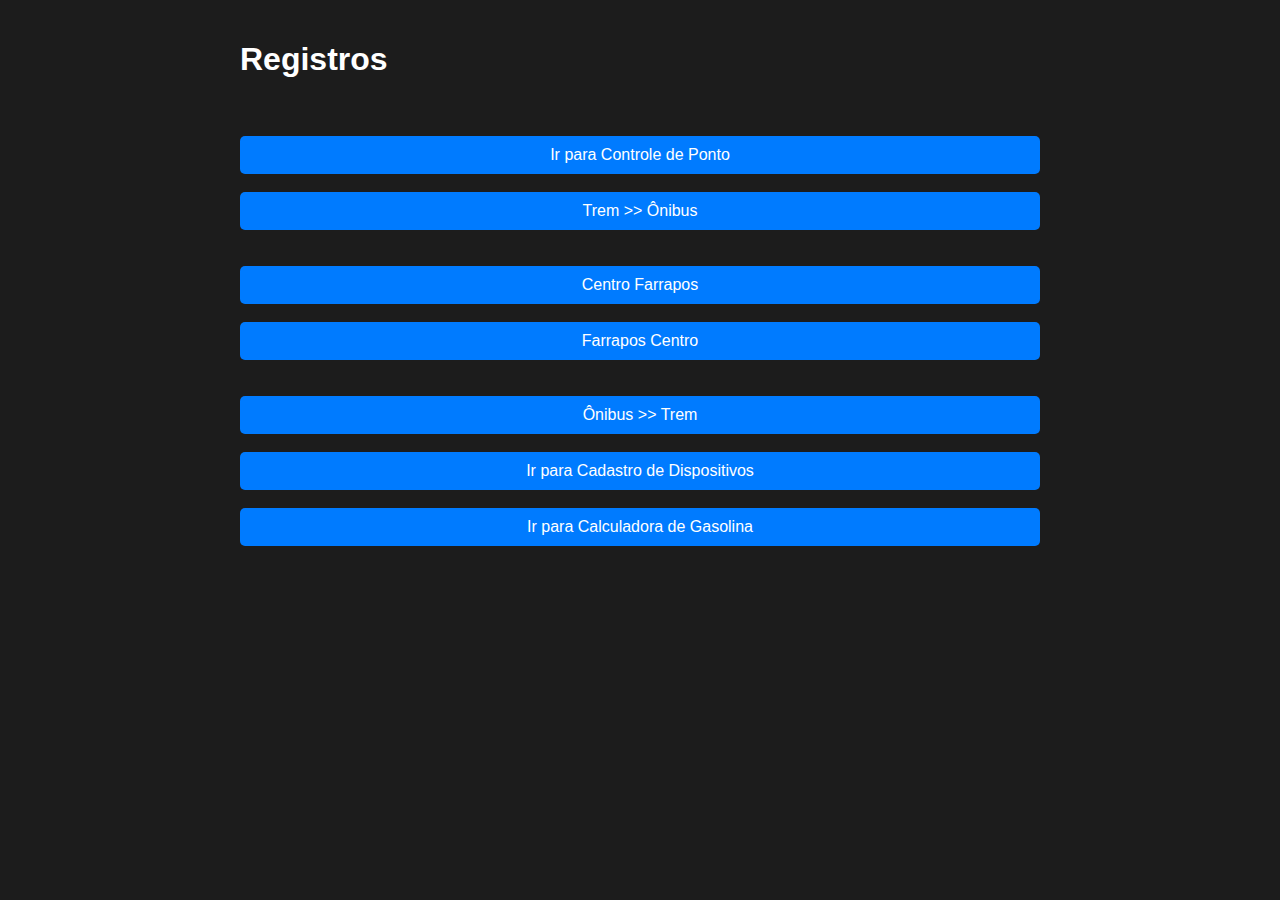
<file: index.html>
<!DOCTYPE html>

<html lang="pt-br">

<head>

    <meta charset="UTF-8">

    <meta name="viewport" content="width=device-width, initial-scale=1.0">

    <title>Meu controle</title>

    <!-- Estilos CSS básicos -->

    <link rel="stylesheet" href="styles.css">

</head>

<body>



<h1>Registros</h1>

<br>

<br>

<!-- Botão para redirecionar para a página de Controle de Ponto -->

<button onclick="irParaControleDePonto()">Ir para Controle de Ponto</button>

<br>

<br>

<!-- Botão para redirecionar para a página de Registro de Passagens -->

<button onclick="OnibusTrem()">Trem >> Ônibus</button>

    

<br>
    <br>
    <br>
    <button onclick="CentroFarrapos ()">Centro Farrapos</button>
    <br>
    <br>
    <button onclick="TesteBotao()">Farrapos Centro</button>

<br>
    <br>
    <br>
    <button onclick="TremOnibus()">Ônibus >> Trem</button>

<br>

<br>

<!-- Botão para redirecionar para a página de Cadastro de Dispositivos -->

<button onclick="irParaCadastroDispositivos()">Ir para Cadastro de Dispositivos</button>

<br>

<br>
    
<!-- Botão para redirecionar para a página de Cálculo de gastos de gasolina  -->

<button onclick="irParaGasolina()">Ir para Calculadora de Gasolina</button>



<script>

    function irParaControleDePonto() {

        window.location.href = 'ponto.html'; // Supondo que o arquivo se chame "ponto.html"

    }



    function registrarPassagem() {

        alert('Passagem registrada com sucesso!');

        // Aqui você pode adicionar qualquer lógica adicional para registrar a passagem, se necessário.

    }


    function TesteBotao() {

        window.location.href = 'testebotao.html'; // Redirecionando para "registrodepassagens.html"

    }
    function CentroFarrapos() {

        window.location.href = 'centro-farrapos.html'; // Redirecionando para "registrodepassagens.html"

    }

    function OnibusTrem() {

        window.location.href = 'onibustrem.html'; // Redirecionando para "registrodepassagens.html"

    }

    function TremOnibus() {

        window.location.href = 'tremonibus.html'; // Redirecionando para "registrodepassagens.html"

    }


    function irParaCadastroDispositivos() {

        window.location.href = 'cadastrodispositivos.html'; // Redirecionando para "cadastrodispositivos.html"

    }

    
    function irParaGasolina() {

        window.location.href = 'gasolina.html'; // Redirecionando para "gasolina.html"

    }

</script>



</body>

</html>
</file>
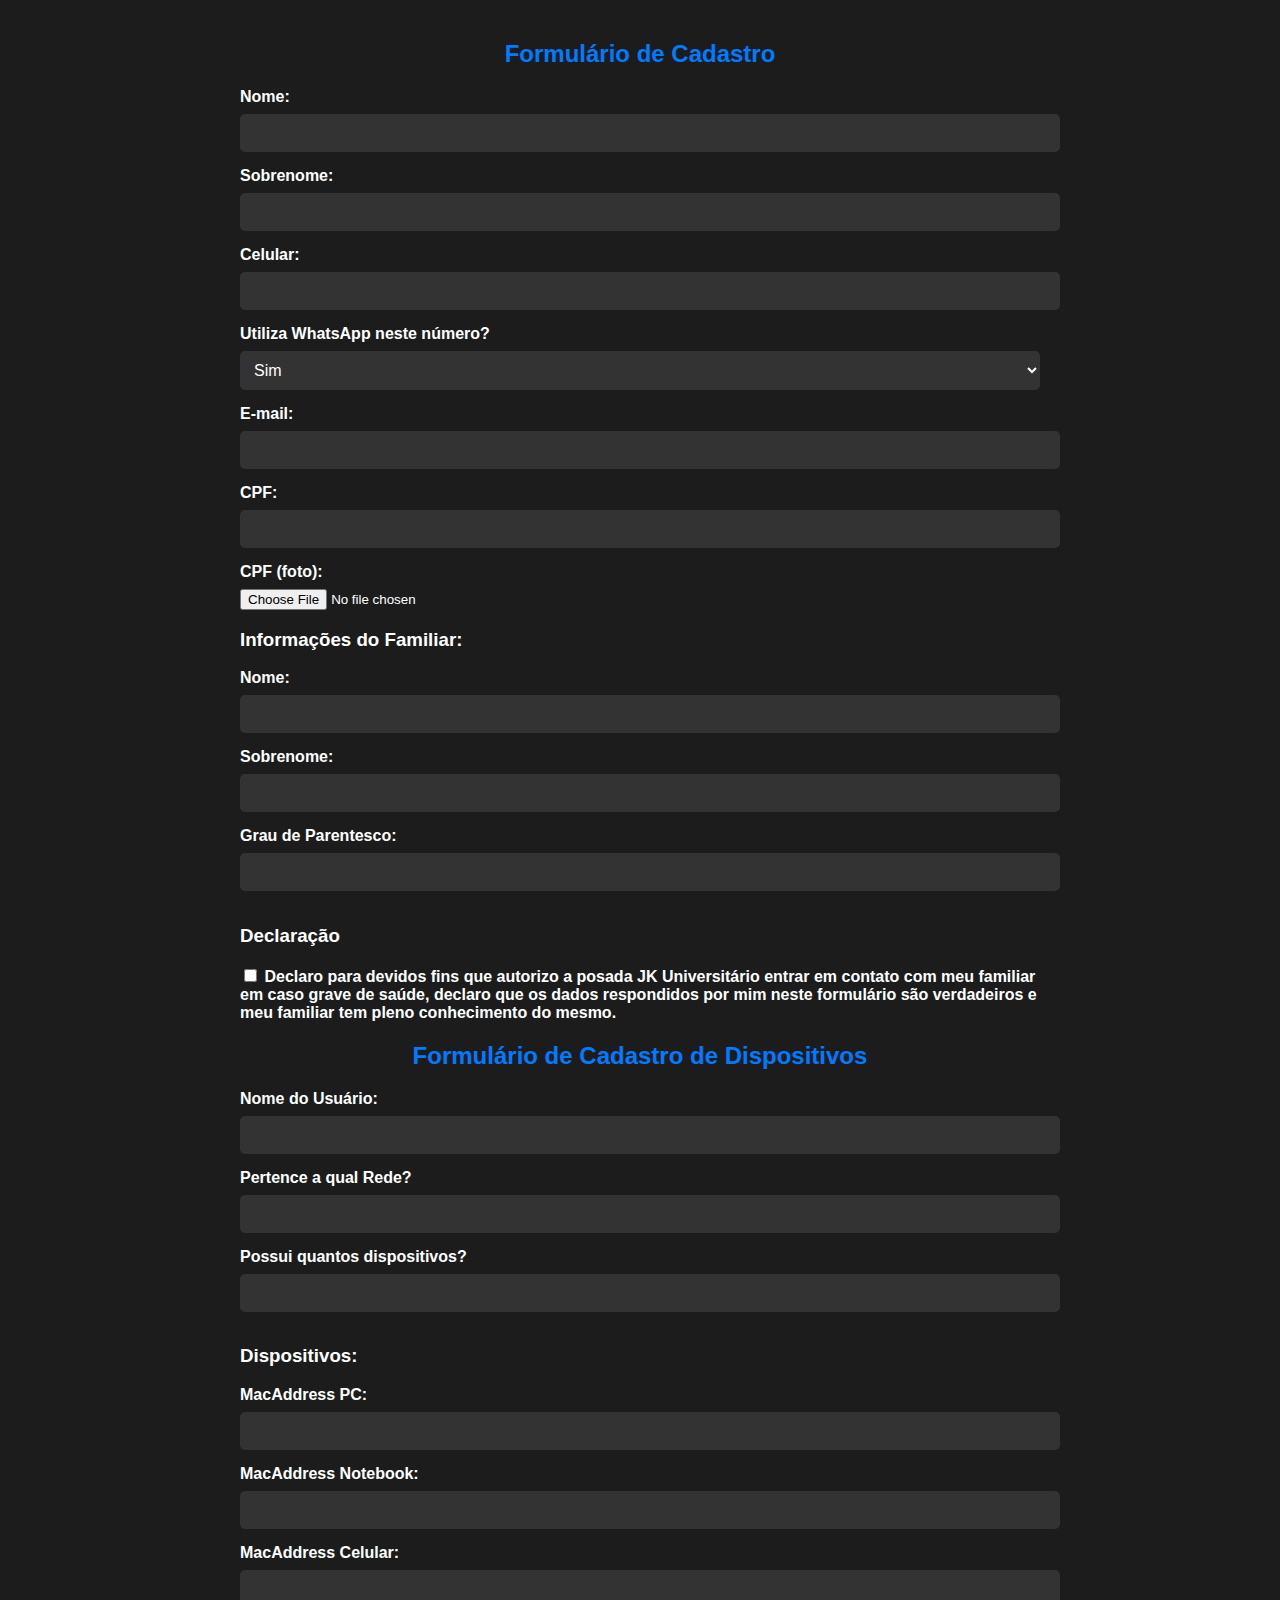
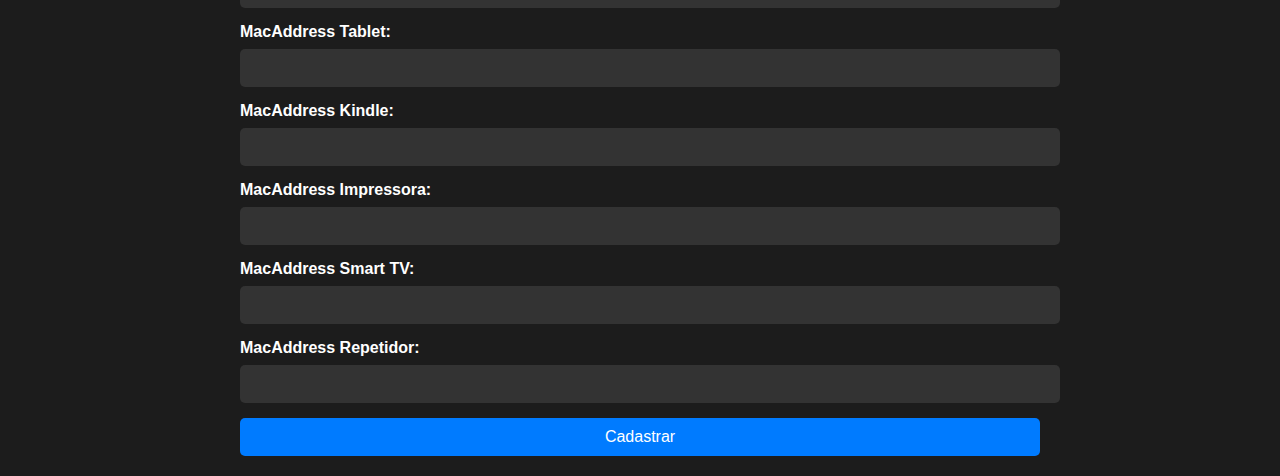
<file: cadastrodispositivos.html>
<!DOCTYPE html>
<html lang="pt-br">
<head>
    <meta charset="UTF-8">
    <meta name="viewport" content="width=device-width, initial-scale=1.0">
    <link rel="stylesheet" href="styles.css">
    <script src="script.js" defer></script>
    <title>Formulário de Cadastro</title>
</head>
<body>

    <h2>Formulário de Cadastro</h2>

    <form action="#" method="post">
        <!-- Informações Pessoais -->
        <label for="nome">Nome:</label>
        <input type="text" id="nome" name="nome" required>

        <label for="sobrenome">Sobrenome:</label>
        <input type="text" id="sobrenome" name="sobrenome" required>

        <label for="celular">Celular:</label>
        <input type="tel" id="celular" name="celular" required>

        <label for="usaWhatsapp">Utiliza WhatsApp neste número?</label>
        <select id="usaWhatsapp" name="usaWhatsapp" required>
            <option value="sim">Sim</option>
            <option value="nao">Não</option>
        </select>

        <label for="email">E-mail:</label>
        <input type="email" id="email" name="email" required>

        <label for="cpf">CPF:</label>
        <input type="text" id="cpf" name="cpf" required>

        <label for="cpfFoto">CPF (foto):</label>
        <input type="file" id="cpfFoto" name="cpfFoto" accept="image/*" required>

        <!-- ... (restante do formulário pessoal) ... -->

        <!-- Informações do Familiar -->
        <h3>Informações do Familiar:</h3>

        <label for="nomeFamiliar">Nome:</label>
        <input type="text" id="nomeFamiliar" name="nomeFamiliar" required>

        <label for="sobrenomeFamiliar">Sobrenome:</label>
        <input type="text" id="sobrenomeFamiliar" name="sobrenomeFamiliar" required>

        <label for="grauParentesco">Grau de Parentesco:</label>
        <input type="text" id="grauParentesco" name="grauParentesco" required>

        <!-- ... (restante do formulário do familiar) ... -->

        <!-- Declaração -->
        <h3>Declaração</h3>

        <!--<textarea id="declaracao" name="declaracao" required></textarea>-->

        <label for="concordoDeclaracao">
            <input type="checkbox" id="concordoDeclaracao" name="concordoDeclaracao" required>
            Declaro para devidos fins que autorizo a posada JK Universitário entrar em contato com meu familiar em caso grave de saúde, declaro que os dados respondidos por mim neste formulário são verdadeiros e meu familiar tem pleno conhecimento do mesmo.
        </label>

        <!-- ... (restante do formulário pessoal) ... -->

        <!-- Cadastro de Dispositivos -->
        <h2>Formulário de Cadastro de Dispositivos</h2>

        <form action="#" method="post">
            <!-- Informações do usuário -->
            <label for="nomeUsuario">Nome do Usuário:</label>
            <input type="text" id="nomeUsuario" name="nomeUsuario" required>

            <label for="rede">Pertence a qual Rede?</label>
            <input type="text" id="rede" name="rede" required>

            <label for="quantidadeDispositivos">Possui quantos dispositivos?</label>
            <input type="number" id="quantidadeDispositivos" name="quantidadeDispositivos" required>

            <!-- Dispositivos -->
            <h3>Dispositivos:</h3>

            <label for="macPc">MacAddress PC:</label>
            <input type="text" id="macPc" name="macPc" required>

            <label for="macNotebook">MacAddress Notebook:</label>
            <input type="text" id="macNotebook" name="macNotebook" required>

            <label for="macCelular">MacAddress Celular:</label>
            <input type="text" id="macCelular" name="macCelular" required>

            <label for="macTablet">MacAddress Tablet:</label>
            <input type="text" id="macTablet" name="macTablet" required>

            <label for="macKindle">MacAddress Kindle:</label>
            <input type="text" id="macKindle" name="macKindle" required>

            <label for="macImpressora">MacAddress Impressora:</label>
            <input type="text" id="macImpressora" name="macImpressora" required>

            <label for="macSmartTV">MacAddress Smart TV:</label>
            <input type="text" id="macSmartTV" name="macSmartTV" required>

            <label for="macRepetidor">MacAddress Repetidor:</label>
            <input type="text" id="macRepetidor" name="macRepetidor" required>

            <!-- Botão de envio -->
            <button type="submit">Cadastrar</button>
        </form>

    </form>

</body>
</html>
</file>
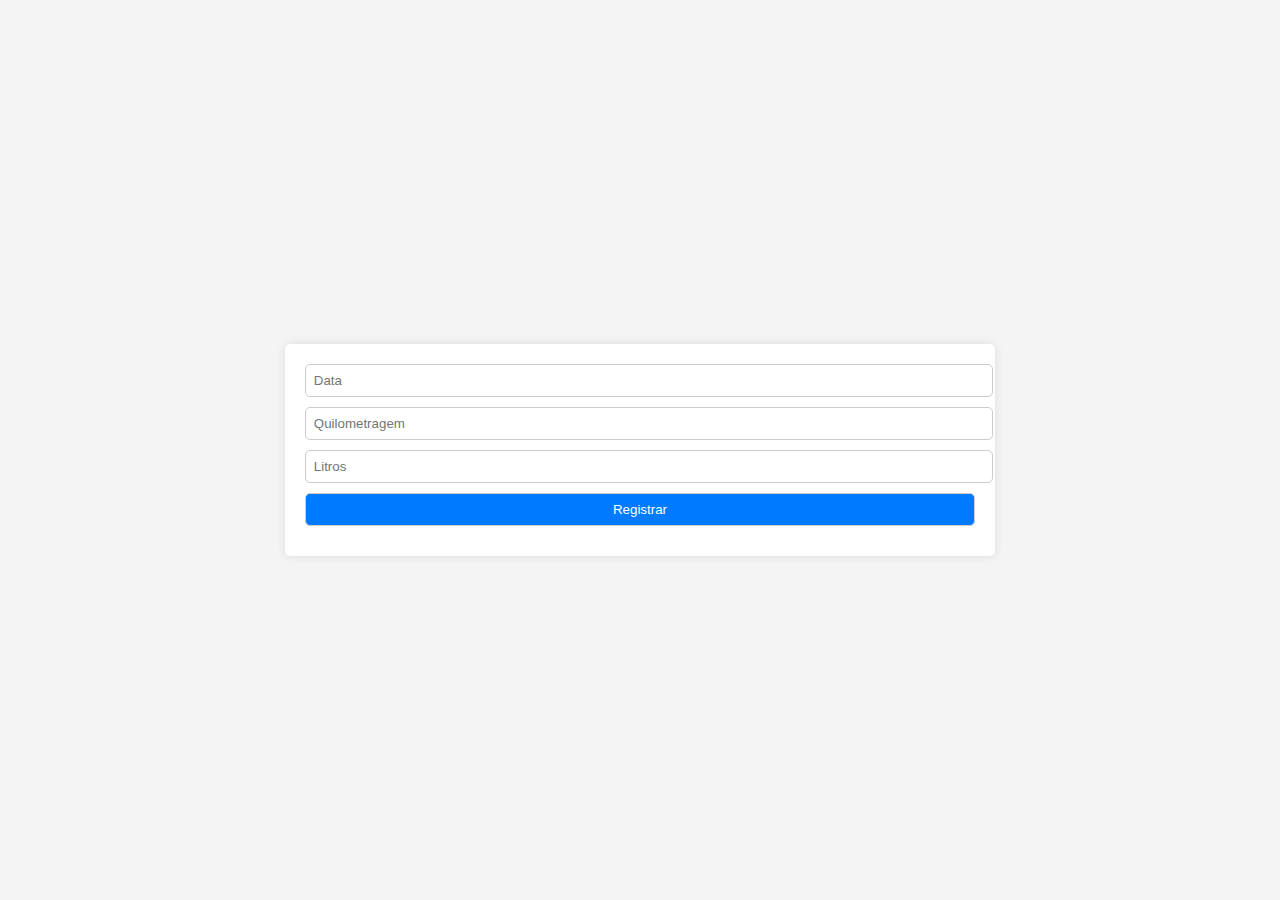
<file: gasolina.html>
<!DOCTYPE html>
<html lang="en">
<head>
  <meta charset="UTF-8">
  <meta name="viewport" content="width=device-width, initial-scale=1.0">
  <title>Registro de Gastos de Gasolina</title>
  <style>
    body {
      font-family: Arial, sans-serif;
      margin: 0;
      padding: 0;
      display: flex;
      justify-content: center;
      align-items: center;
      height: 100vh;
      background-color: #f4f4f4;
    }
    form {
      background: #fff;
      padding: 20px;
      border-radius: 5px;
      box-shadow: 0 0 10px rgba(0, 0, 0, 0.1);
    }
    input[type="text"], input[type="number"], input[type="submit"] {
      margin-bottom: 10px;
      width: 100%;
      padding: 8px;
      border: 1px solid #ccc;
      border-radius: 5px;
    }
    input[type="submit"] {
      background: #007bff;
      color: #fff;
      cursor: pointer;
    }
  </style>
</head>
<body>
  <form id="gasForm">
    <input type="text" id="date" placeholder="Data">
    <input type="number" id="kilometers" placeholder="Quilometragem">
    <input type="number" id="liters" placeholder="Litros">
    <input type="submit" value="Registrar">
  </form>

  <script>
    document.getElementById('gasForm').addEventListener('submit', function(event) {
      event.preventDefault();

      var date = document.getElementById('date').value;
      var kilometers = document.getElementById('kilometers').value;
      var liters = document.getElementById('liters').value;

      // Construa o objeto com os dados a serem enviados
      var dataToSend = {
        date: date,
        kilometers: kilometers,
        liters: liters
      };

      // Faça a requisição POST para a API do Sheet Best
      fetch('https://sheet.best/api/sheets/sua_chave_da_api', {
        method: 'POST',
        headers: {
          'Content-Type': 'application/json',
        },
        body: JSON.stringify(dataToSend),
      })
      .then(response => response.json())
      .then(data => {
        console.log('Sucesso:', data);
        alert('Registro enviado com sucesso!');
        // Limpe os campos após o envio bem-sucedido
        document.getElementById('date').value = '';
        document.getElementById('kilometers').value = '';
        document.getElementById('liters').value = '';
      })
      .catch((error) => {
        console.error('Erro:', error);
        alert('Ocorreu um erro ao enviar o registro.');
      });
    });
  </script>
</body>
</html>
</file>
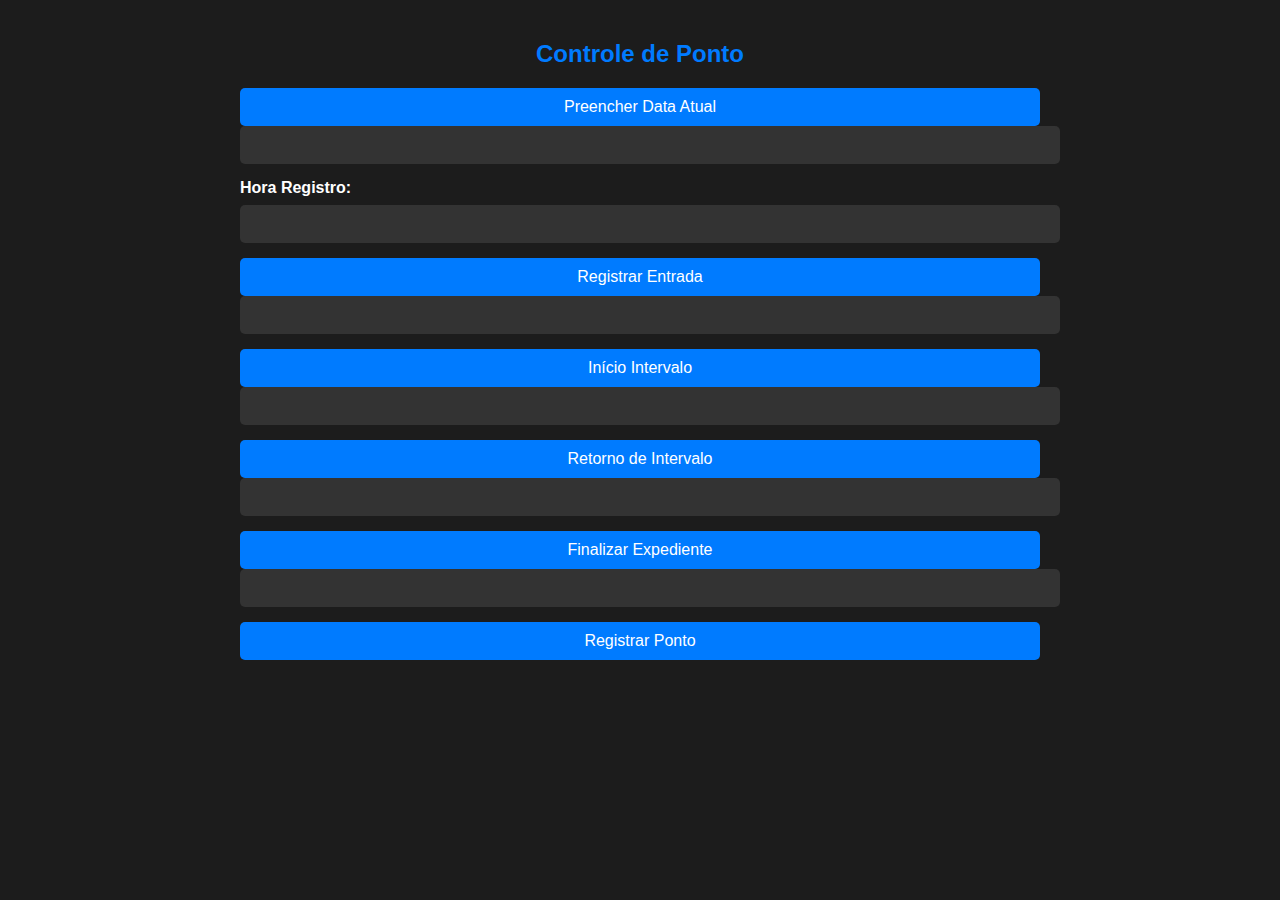
<file: home.html>
<!DOCTYPE html>
<html lang="pt-br">
<head>
    <meta charset="UTF-8">
    <meta name="viewport" content="width=device-width, initial-scale=1.0">
    <title>Controle de Ponto</title>
    <!-- Estilos CSS -->
    <link rel="stylesheet" href="styles.css">
</head>
<body>

<h2>Controle de Ponto</h2>

<!-- Botão para preencher a data -->
<button onclick="preencherDataAutomaticamente()">Preencher Data Atual</button>
<input type="text" id="data">

<label for="hora_registro">Hora Registro:</label>
<input type="text" id="hora_registro" readonly>

<button onclick="preencherHora('entrada')">Registrar Entrada</button>
<input type="text" id="entrada">

<button onclick="preencherHora('intervalo')">Início Intervalo</button>
<input type="text" id="intervalo">

<button onclick="preencherHora('retorno')">Retorno de Intervalo</button>
<input type="text" id="retorno">

<button onclick="preencherHora('final')">Finalizar Expediente</button>
<input type="text" id="final">

<button onclick="preencherHoraERegistrarPonto()">Registrar Ponto</button>


<script>
    const SHEETDB_API_URL = 'https://sheetdb.io/api/v1/unhtvs3ldq0jr';

    function preencherDataAutomaticamente() {
        const dataAtual = new Date();
        const dataFormatada = dataAtual.toISOString().split('T')[0];
        document.getElementById('data').value = dataFormatada;
    }

    function obterProximoIdNumerico() {
        return fetch(`${SHEETDB_API_URL}?sort_by=ID&sort_order=desc&limit=1`)
            .then(response => response.json())
            .then(data => {
                if (data.length > 0) {
                    return parseInt(data[0].ID) + 1;
                } else {
                    return 1; // Se não houver registros, começa com o ID 1
                }
            });
    }

    async function preencherHoraERegistrarPonto() {
        const proximoId = await obterProximoIdNumerico();
        const horaAtual = new Date().toLocaleTimeString();
        document.getElementById('hora_registro').value = horaAtual;

        const registro = {
            "ID": proximoId.toString(),
            "Data": document.getElementById('data').value,
            "Hora Registro": horaAtual,
            "Entrada": document.getElementById('entrada').value,
            "Início Intervalo": document.getElementById('intervalo').value,
            "Retorno de Intervalo": document.getElementById('retorno').value,
            "Finalizar Expediente": document.getElementById('final').value
        };

        fetch(SHEETDB_API_URL, {
            method: 'POST',
            headers: {
                'Content-Type': 'application/json'
            },
            body: JSON.stringify(registro)
        })
        .then(response => response.json())
        .then(data => {
            alert("Registro de ponto enviado com sucesso!");
        })
        .catch(error => {
            alert("Erro ao registrar o ponto. Por favor, tente novamente.");
            console.error(error);
        });
    }

    function consultarPorId() {
        const idConsulta = prompt("Digite o ID numérico para consulta:");
        if (!idConsulta) return;
    
        fetch(`${SHEETDB_API_URL}/ID/${idConsulta}`)
        .then(response => {
            if (!response.ok) {
                return response.text().then(text => {
                    throw new Error(`Erro na resposta da API: ${response.statusText}. Detalhes: ${text}`);
                });
            }
            return response.json();
        })
        .then(data => {
            if (data.length > 0) {
                alert(`Último registro com ID ${idConsulta}:\n${JSON.stringify(data[0], null, 2)}`);
            } else {
                alert("Nenhum registro encontrado para o ID fornecido.");
            }
        })
        .catch(error => {
            alert(`Erro ao consultar a planilha: ${error.message}. Por favor, tente novamente.`);
            console.error(error);
        });
    }

    function preencherHora(campoId) {
        const horaAtual = new Date().toLocaleTimeString();
        document.getElementById(campoId).value = horaAtual;
    }
</script>

</body>
</html>
</file>
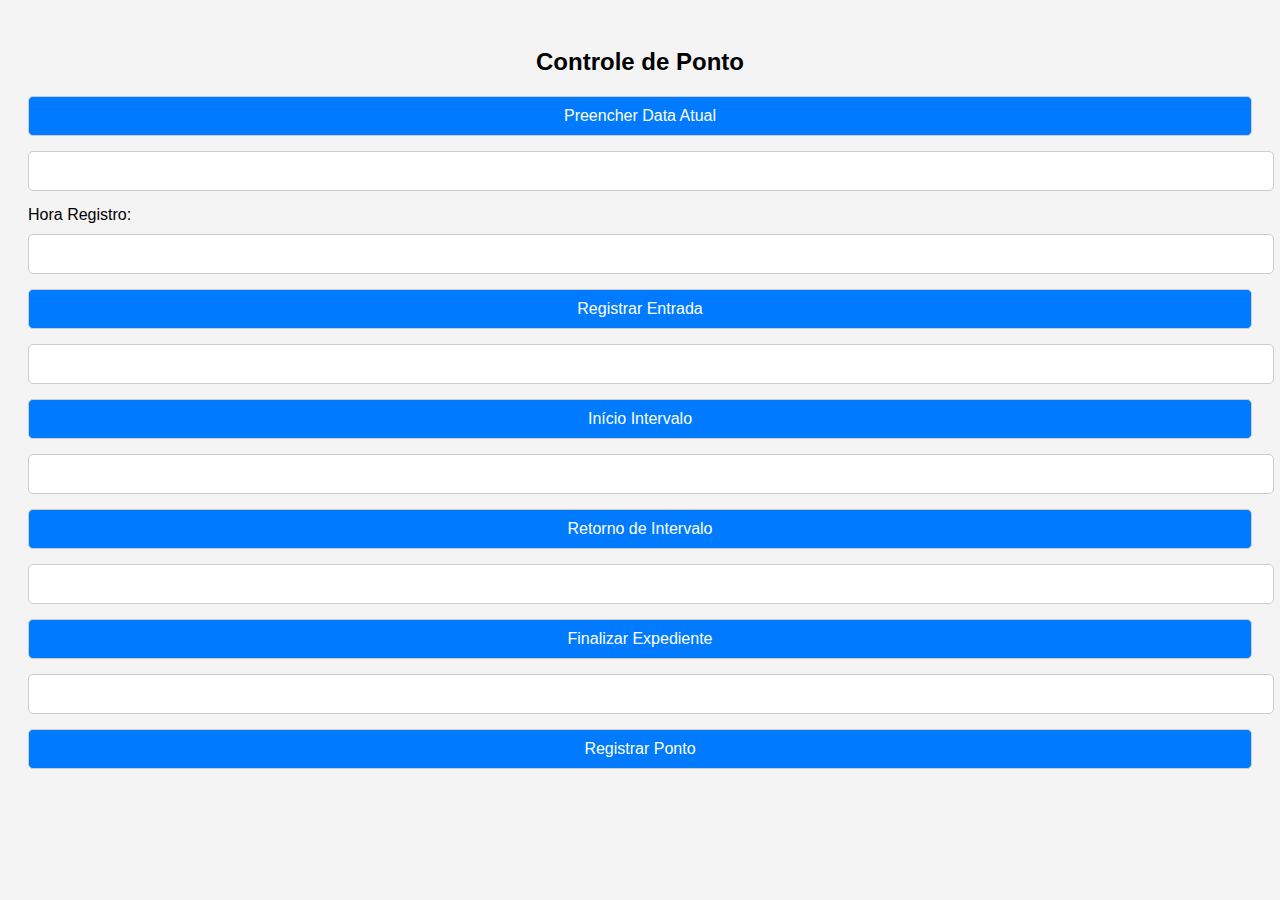
<file: index-old.html>
<!DOCTYPE html>
<html lang="pt-br">
<head>
    <meta charset="UTF-8">
    <meta name="viewport" content="width=device-width, initial-scale=1.0">
    <title>Controle de Ponto</title>
    <!-- Estilos CSS -->
    <style>
        body {
            font-family: Arial, sans-serif;
            padding: 20px;
            background-color: #f4f4f4;
        }

        h2 {
            text-align: center;
            margin-bottom: 20px;
        }

        label {
            display: block;
            margin-bottom: 10px;
        }

        input[type="text"],
        button {
            width: 100%;
            padding: 10px;
            margin-bottom: 15px;
            border: 1px solid #ccc;
            border-radius: 5px;
            font-size: 16px;
        }

        button {
            background-color: #007bff;
            color: white;
            cursor: pointer;
        }

        button:hover {
            background-color: #0056b3;
        }
    </style>
</head>
<body>

<h2>Controle de Ponto</h2>

<!-- Botão para preencher a data -->
<button onclick="preencherDataAutomaticamente()">Preencher Data Atual</button>
<input type="text" id="data">

<label for="hora_registro">Hora Registro:</label>
<input type="text" id="hora_registro" readonly>

<button onclick="preencherHora('entrada')">Registrar Entrada</button>
<input type="text" id="entrada">

<button onclick="preencherHora('intervalo')">Início Intervalo</button>
<input type="text" id="intervalo">

<button onclick="preencherHora('retorno')">Retorno de Intervalo</button>
<input type="text" id="retorno">

<button onclick="preencherHora('final')">Finalizar Expediente</button>
<input type="text" id="final">

<button onclick="preencherHoraERegistrarPonto()">Registrar Ponto</button>


<script>
    const SHEETDB_API_URL = 'https://sheetdb.io/api/v1/unhtvs3ldq0jr';

    function preencherDataAutomaticamente() {
        const dataAtual = new Date();
        const dataFormatada = dataAtual.toISOString().split('T')[0];
        document.getElementById('data').value = dataFormatada;
    }

    function obterProximoIdNumerico() {
        return fetch(`${SHEETDB_API_URL}?sort_by=ID&sort_order=desc&limit=1`)
            .then(response => response.json())
            .then(data => {
                if (data.length > 0) {
                    return parseInt(data[0].ID) + 1;
                } else {
                    return 1; // Se não houver registros, começa com o ID 1
                }
            });
    }

    async function preencherHoraERegistrarPonto() {
        const proximoId = await obterProximoIdNumerico();
        const horaAtual = new Date().toLocaleTimeString();
        document.getElementById('hora_registro').value = horaAtual;

        const registro = {
            "ID": proximoId.toString(),
            "Data": document.getElementById('data').value,
            "Hora Registro": horaAtual,
            "Entrada": document.getElementById('entrada').value,
            "Início Intervalo": document.getElementById('intervalo').value,
            "Retorno de Intervalo": document.getElementById('retorno').value,
            "Finalizar Expediente": document.getElementById('final').value
        };

        fetch(SHEETDB_API_URL, {
            method: 'POST',
            headers: {
                'Content-Type': 'application/json'
            },
            body: JSON.stringify(registro)
        })
        .then(response => response.json())
        .then(data => {
            alert("Registro de ponto enviado com sucesso!");
        })
        .catch(error => {
            alert("Erro ao registrar o ponto. Por favor, tente novamente.");
            console.error(error);
        });
    }

    function consultarPorId() {
        const idConsulta = prompt("Digite o ID numérico para consulta:");
        if (!idConsulta) return;
    
        fetch(`${SHEETDB_API_URL}/ID/${idConsulta}`)
        .then(response => {
            if (!response.ok) {
                return response.text().then(text => {
                    throw new Error(`Erro na resposta da API: ${response.statusText}. Detalhes: ${text}`);
                });
            }
            return response.json();
        })
        .then(data => {
            if (data.length > 0) {
                alert(`Último registro com ID ${idConsulta}:\n${JSON.stringify(data[0], null, 2)}`);
            } else {
                alert("Nenhum registro encontrado para o ID fornecido.");
            }
        })
        .catch(error => {
            alert(`Erro ao consultar a planilha: ${error.message}. Por favor, tente novamente.`);
            console.error(error);
        });
    }

    function preencherHora(campoId) {
        const horaAtual = new Date().toLocaleTimeString();
        document.getElementById(campoId).value = horaAtual;
    }
</script>

</body>
</html>
</file>
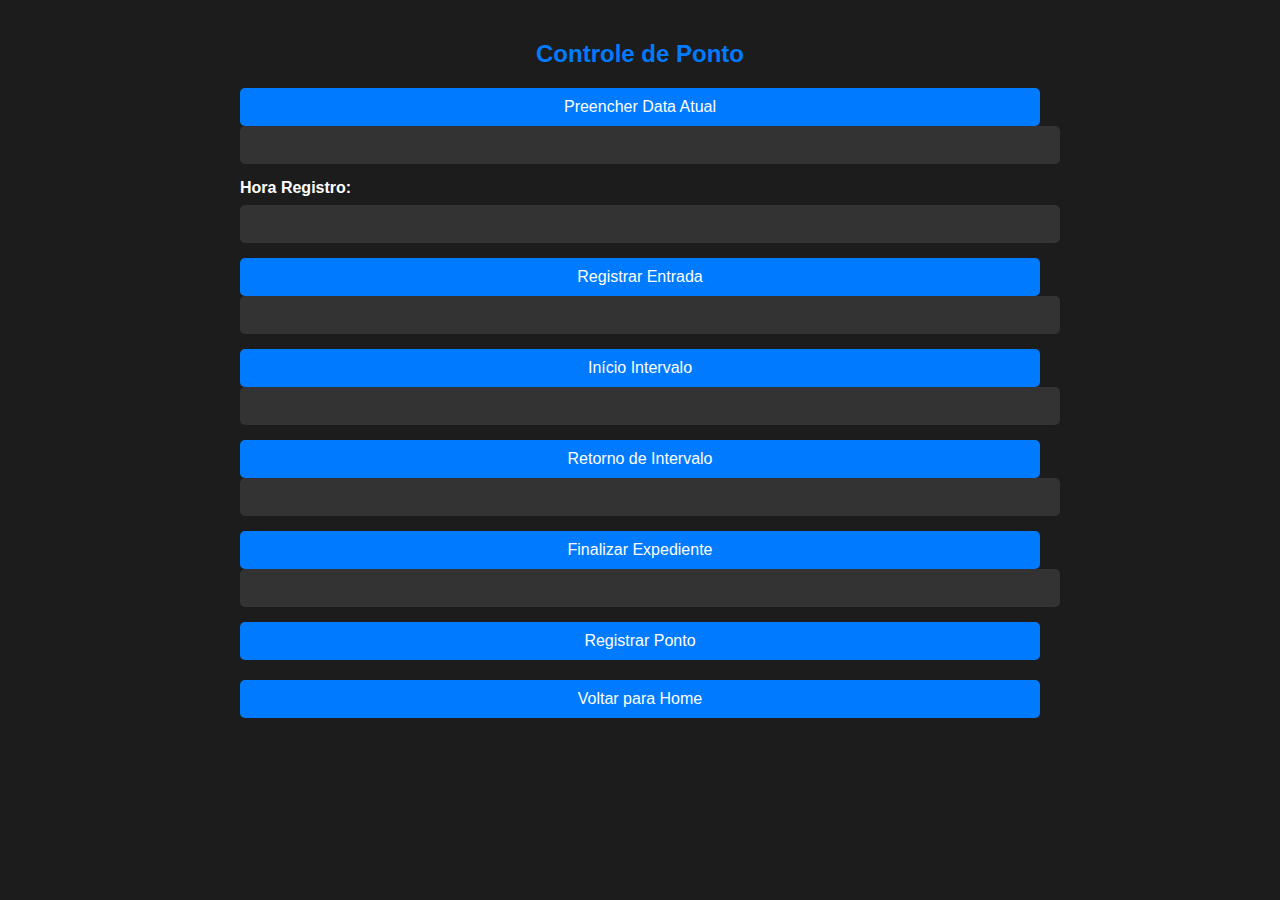
<file: ponto.html>
<!DOCTYPE html>
<html lang="pt-br">
<head>
    <meta charset="UTF-8">
    <meta name="viewport" content="width=device-width, initial-scale=1.0">
    <title>Controle de Ponto</title>
    <!-- Estilos CSS -->
    <link rel="stylesheet" href="styles.css">
</head>
<body>

<h2>Controle de Ponto</h2>

<!-- Botão para preencher a data -->
<button onclick="preencherDataAutomaticamente()">Preencher Data Atual</button>
<input type="text" id="data">

<label for="hora_registro">Hora Registro:</label>
<input type="text" id="hora_registro" readonly>

<button onclick="preencherHora('entrada')">Registrar Entrada</button>
<input type="text" id="entrada">

<button onclick="preencherHora('intervalo')">Início Intervalo</button>
<input type="text" id="intervalo">

<button onclick="preencherHora('retorno')">Retorno de Intervalo</button>
<input type="text" id="retorno">

<button onclick="preencherHora('final')">Finalizar Expediente</button>
<input type="text" id="final">

<button onclick="preencherHoraERegistrarPonto()">Registrar Ponto</button>

<button onclick="window.location.href='index.html'" style="margin-top: 20px;">Voltar para Home</button>
<script>
    const SHEETDB_API_URL = 'https://sheetdb.io/api/v1/unhtvs3ldq0jr';

    function preencherDataAutomaticamente() {
        const dataAtual = new Date();
        const dataFormatada = dataAtual.toISOString().split('T')[0];
        document.getElementById('data').value = dataFormatada;
    }

    function obterProximoIdNumerico() {
        return fetch(`${SHEETDB_API_URL}?sort_by=ID&sort_order=desc&limit=1`)
            .then(response => response.json())
            .then(data => {
                if (data.length > 0) {
                    return parseInt(data[0].ID) + 1;
                } else {
                    return 1; // Se não houver registros, começa com o ID 1
                }
            });
    }

    async function preencherHoraERegistrarPonto() {
        const proximoId = await obterProximoIdNumerico();
        const horaAtual = new Date().toLocaleTimeString();
        document.getElementById('hora_registro').value = horaAtual;

        const registro = {
            "ID": proximoId.toString(),
            "Data": document.getElementById('data').value,
            "Hora Registro": horaAtual,
            "Entrada": document.getElementById('entrada').value,
            "Início Intervalo": document.getElementById('intervalo').value,
            "Retorno de Intervalo": document.getElementById('retorno').value,
            "Finalizar Expediente": document.getElementById('final').value
        };

        fetch(SHEETDB_API_URL, {
            method: 'POST',
            headers: {
                'Content-Type': 'application/json'
            },
            body: JSON.stringify(registro)
        })
        .then(response => response.json())
        .then(data => {
            alert("Registro de ponto enviado com sucesso!");
        })
        .catch(error => {
            alert("Erro ao registrar o ponto. Por favor, tente novamente.");
            console.error(error);
        });
    }

    function consultarPorId() {
        const idConsulta = prompt("Digite o ID numérico para consulta:");
        if (!idConsulta) return;
    
        fetch(`${SHEETDB_API_URL}/ID/${idConsulta}`)
        .then(response => {
            if (!response.ok) {
                return response.text().then(text => {
                    throw new Error(`Erro na resposta da API: ${response.statusText}. Detalhes: ${text}`);
                });
            }
            return response.json();
        })
        .then(data => {
            if (data.length > 0) {
                alert(`Último registro com ID ${idConsulta}:\n${JSON.stringify(data[0], null, 2)}`);
            } else {
                alert("Nenhum registro encontrado para o ID fornecido.");
            }
        })
        .catch(error => {
            alert(`Erro ao consultar a planilha: ${error.message}. Por favor, tente novamente.`);
            console.error(error);
        });
    }

    function preencherHora(campoId) {
        const horaAtual = new Date().toLocaleTimeString();
        document.getElementById(campoId).value = horaAtual;
    }

</script>

</body>
</html>
</file>
<file: styles.css>
body {
    font-family: 'Arial', sans-serif;
    padding: 20px;
    background-color: #1c1c1c;  /* Cor de fundo alterada para cinza escuro */
    color: #fff;  /* Texto alterado para branco para melhor contraste */
    max-width: 800px;
    margin: 0 auto;
}

h2 {
    text-align: center;
    margin-bottom: 20px;
    color: #007bff;  /* Cor azul para o cabeçalho */
}

form {
    margin-top: 20px;
}

label {
    display: block;
    margin-bottom: 8px;
    font-weight: bold;
    color: #fff;  /* Cor do texto do label */
}

input[type="text"],
input[type="tel"],
input[type="email"],
input[type="number"],
textarea,
select {
    width: 100%;
    padding: 10px;
    margin-bottom: 15px;
    border: none;  /* Removendo a borda para um visual mais limpo */
    border-radius: 5px;
    font-size: 16px;
    background-color: #333;  /* Cor de fundo mais escura para contraste */
    color: #fff;  /* Texto alterado para branco */
}

button {
    width: 100%;
    padding: 10px;
    background-color: #007bff;
    color: #fff;
    border: none;
    border-radius: 5px;
    font-size: 16px;
    cursor: pointer;
}

button:hover {
    background-color: #0056b3;
}

@media (max-width: 600px) {
    body {
        padding: 10px;
        max-width: 100%;
    }

    input[type="text"],
    input[type="tel"],
    input[type="email"],
    input[type="number"],
    textarea,
    select,
    button {
        width: 100%;
        padding: 8px;
        margin-bottom: 10px;
        font-size: 14px;
    }

    textarea {
        height: 80px;
    }
}
</file>
